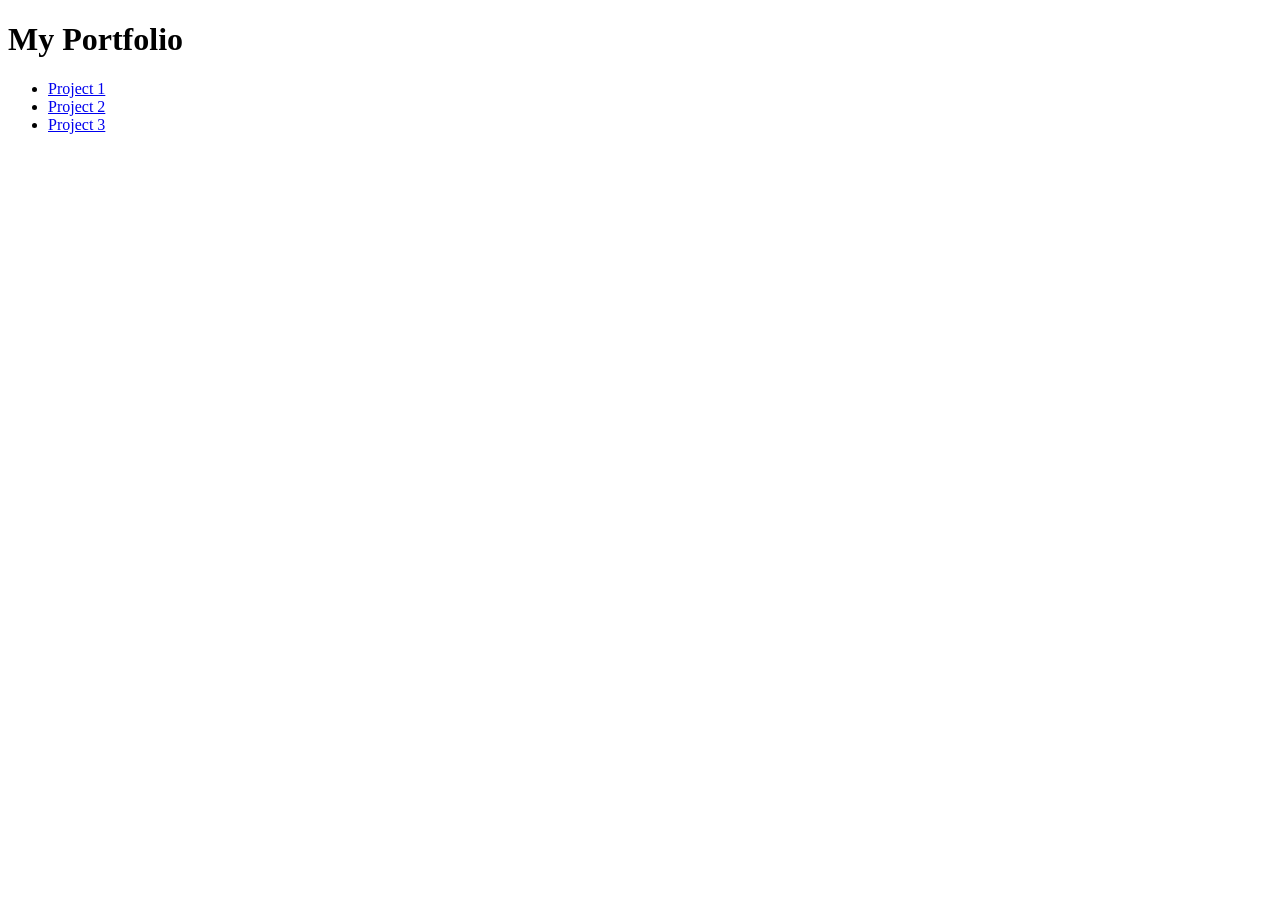
<file: index.html>
<!DOCTYPE html>
<html>
<head>
  <title>My Projects</title>
</head>
<body>

  <h1>My Portfolio</h1>

  <ul>
    <li><a href="project1/index.html">Project 1</a></li>
    <li><a href="project2/index.html">Project 2</a></li>
    <li><a href="project3/index.html">Project 3</a></li>
  </ul>

</body>
</html>
</file>
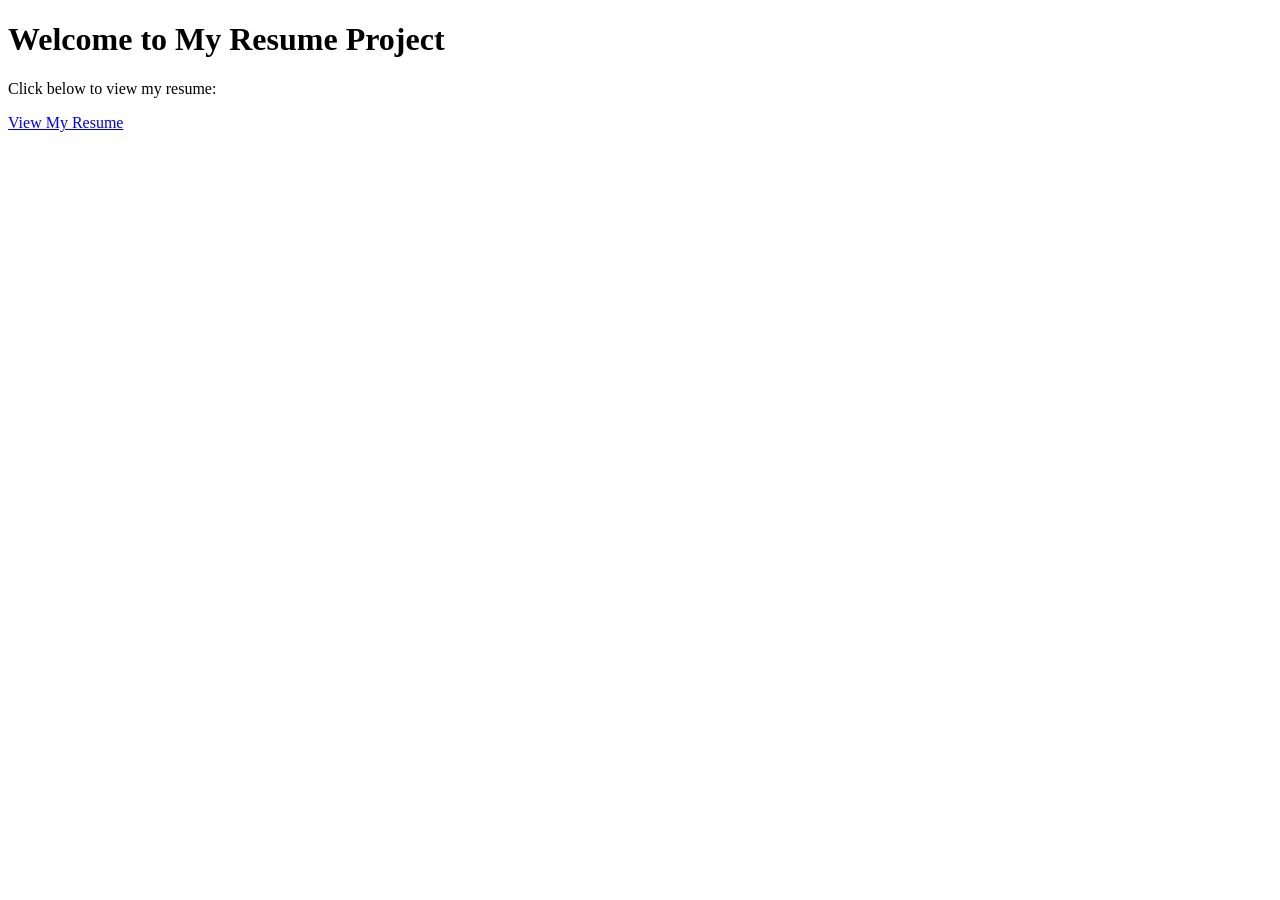
<file: project1/index.html>
<!DOCTYPE html>
<html lang="en">
<head>
    <meta charset="UTF-8">
    <title>Project 1: Resume</title>
</head>
<body>
    <h1>Welcome to My Resume Project</h1>
    <p>Click below to view my resume:</p>

    <a href="resume.html">View My Resume</a>

</body>
</html>
</file>
